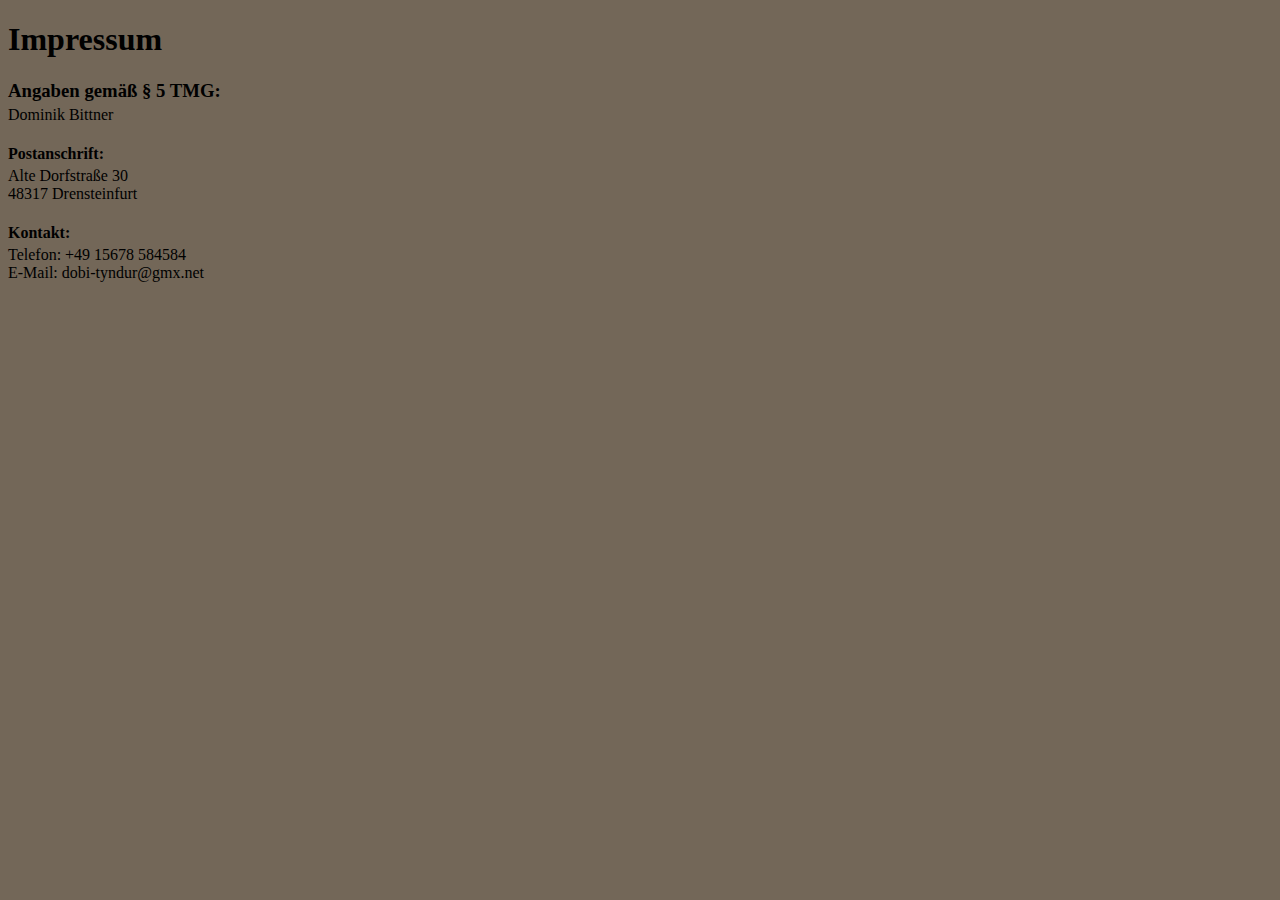
<file: impress.html>
<!DOCTYPE html>
<html lang="de">
<head>
    <meta charset="UTF-8">

    <link href="css/index.css" rel="stylesheet">

    <title>Impressum</title>
</head>
<body>
    <div>
        <h1>Impressum</h1>
        <h3 class="h-little-margin">Angaben gemäß § 5 TMG:</h3>
        <p class="text-no-margin">Dominik Bittner</p>
        <h4 class="h-little-margin">Postanschrift:</h4>
        <p class="text-no-margin">Alte Dorfstraße 30</p>
        <p class="text-no-margin">48317 Drensteinfurt</p>
        <h4 class="h-little-margin">Kontakt:</h4>
        <p class="text-no-margin">Telefon: +49 15678 584584</p>
        <p class="text-no-margin">E-Mail: dobi-tyndur@gmx.net</p>
    </div>
</body>
</html>
</file>
<file: css/index.css>
/* Colors */
/* Blue: #ACD1F2 */
/* Dark Green: #142601 */
/* Mid Green: #274001 */
/* Light Green: #58731F */
/* Brown: #736758 */

body {
    background-color: #736758;
}

.text-white-link {
    color: white;
}

.text-dark-link {
    color: var(--dark);
}

.text-no-margin {
    margin-top: 0rem;
    margin-bottom: 0rem;
}

.h-little-margin {
    margin-bottom: 0.25rem;
}

.about {
    margin-top: 3rem;
    padding-top: 2rem;
    padding-bottom: 2rem;

    background-image: linear-gradient(rgba(20, 38, 1, 0.65), rgba(39, 64, 1, 0.65)), url("../img/intro.jpg");

    /* Full height */
    height: 100%;

    /* Center and scale the image nicely */
    background-position: center;
    background-repeat: no-repeat;
    background-size: cover;
}

/* EDU Section */
#edu-heading, #work-heading, #contact-heading {
    margin-top: 1rem;
    font-size: 3rem;
}

.section-heading .section-heading-lower {
    display: block;
    font-size: 2rem;
    font-weight: 800;
}

.section-heading .section-heading-upper {
    display: block;
    font-size: 4rem;
    font-weight: 100;
}

hr.divider {
    max-width: 6.25rem;
    border-width: 0.2rem;
}

hr.light {
    border-color: white;
}

hr.dark {
    border-color: #343a40;
}

#edu > div > div > div > p {
    width: 50%;
    margin-left: 25%;
    margin-bottom: 0%;
}

#edu {
    background-color: #274001;
}

#edu a:hover, #work a:hover, #contact a:hover {
    color: #736758
}

#work > div > div > div > p {
    margin-bottom: 0%;
}

i.fa, i.fas, i.far, i.fab {
    margin-bottom: 0.5rem;
}

#footer {
    padding-top: 0.25rem;
}

#footer > div > p {
    margin-bottom: 0rem;
}

#footer a:hover {
    color: #274001;
}

#edu, #work, .about {
    border-bottom: 1px solid #736758;
    padding-bottom: 1.5rem;
}
</file>
